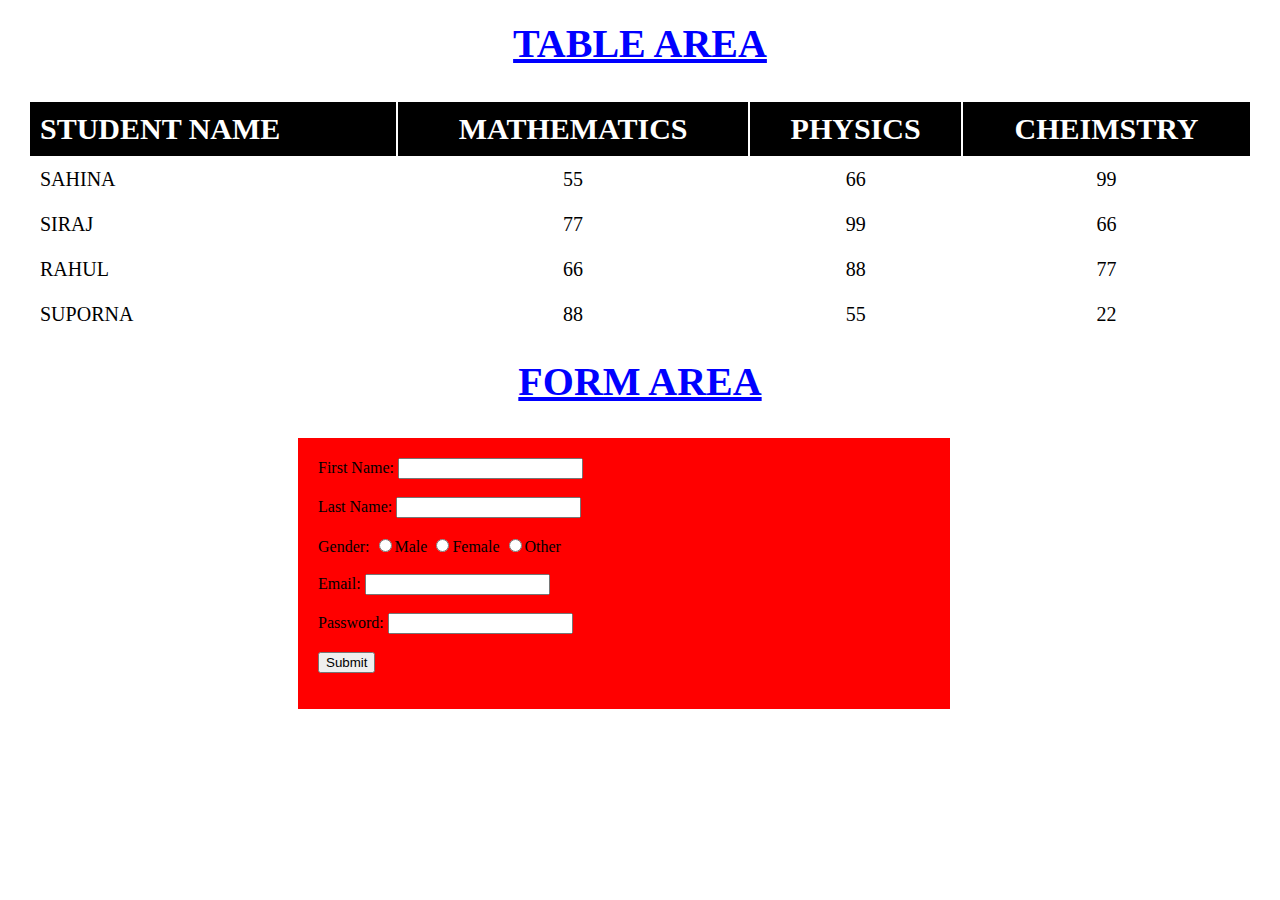
<file: Siraj/index.html>
<html>
  <head>

  <meta charset="UTF-8">
  <meta name="description" content="Free Web tutorials">
  <meta name="keywords" content="HTML,CSS,XML,JavaScript">
  <meta name="author" content="John Doe">
  <meta name="viewport" content="width=device-width, initial-scale=1.0">
  <link rel="stylesheet" href="mystyle.css">
  </head>
  <body>
   <div class="container"> 

         <div class="header">      
           <h2>Table Area</h2>
         </div>
    <div class="table">
     <table>
       <thead>
         <th class="left-text">Student Name</th>
         <th>Mathematics</th>
         <th>Physics</th>
         <th>Cheimstry</th>
       </thead>

       <tbody>
         <tr>
          <td class="left-text">Sahina</td>
          <td>55</td>
          <td>66</td>
          <td>99</td>
         </tr>
         <tr>
          <td class="left-text">Siraj</td>
          <td>77</td>
          <td>99</td>
          <td>66</td>
         </tr>
         <tr>
          <td class="left-text">Rahul</td>
          <td>66</td>
          <td>88</td>
          <td>77</td>
         </tr>
         <tr>
          <td class="left-text">Suporna</td>
          <td>88</td>
          <td>55</td>
          <td>22</td>
         </tr>
       </tbody>
     </table>

    <div class="header">
      <h2>Form area</h2>
   </div>


   <div class="form-field">
    <form>
    <label for="name">First Name:</label>
    <input type="text" id="fname" name="fname"><br><br>
    <label for="lname">Last Name:</label>
    <input type="text" id="lname" name="lname"><br><br>
    <label for="gender">Gender:</label>
    <input type="radio" id="male" name="male">Male
    <input type="radio" id="female" name="female">Female 
    <input type="radio" id="other" name="other">Other <br><br>
    <label for="email">Email:</label>
    <input type="text" id="email" name="email"><br><br>
    <label for="pas">Password:</label>
    <input type="Password" id="pas" name="password"><br><br>
    <button type="button" id="submit">Submit</button>
    </form>
  </div>

   </div>
   </div>   
  </body>
 </html>
</file>
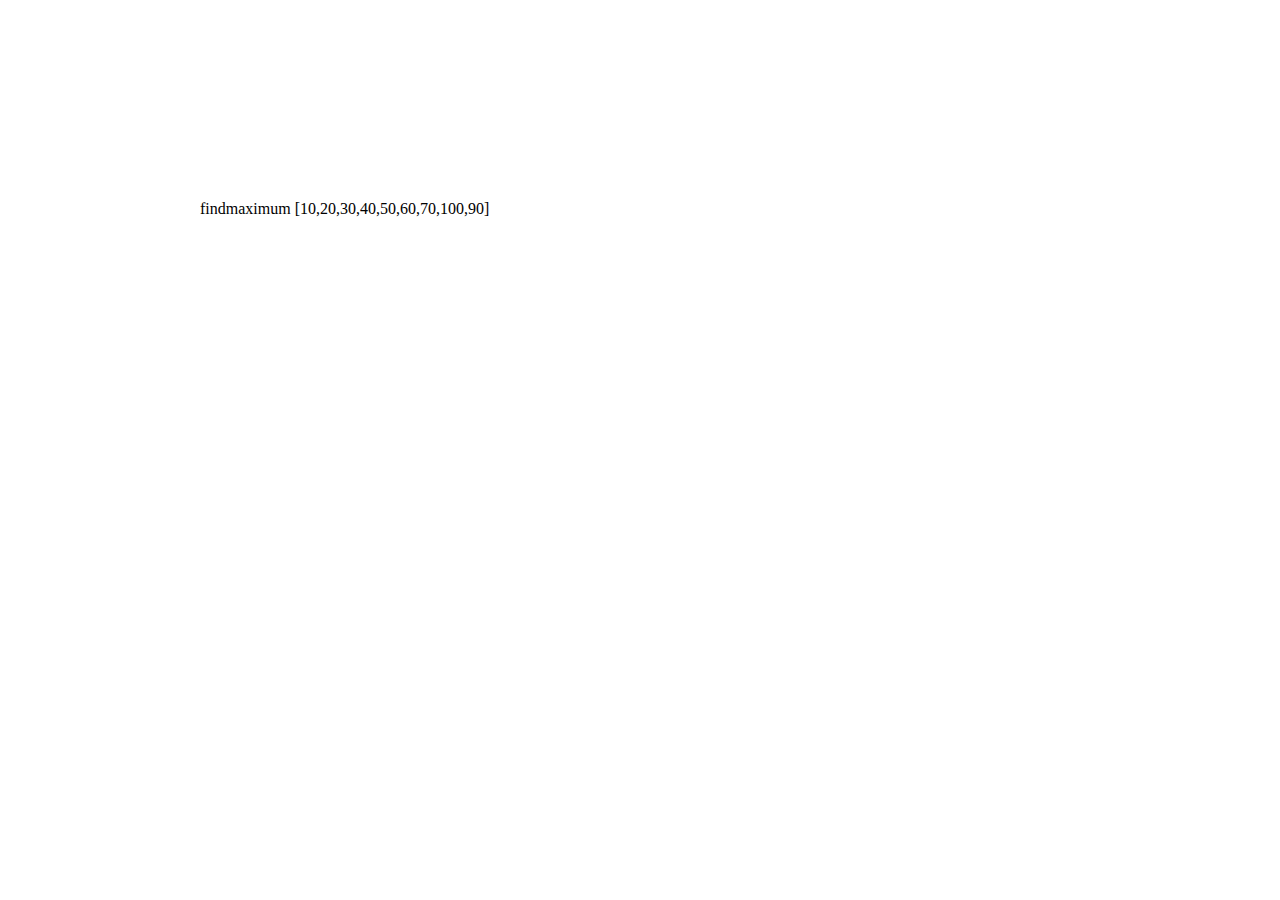
<file: Siraj/day2.html>
<!DOCTYPE html>
<html>
<head>

<style>
	body{
		margin: 200px;
	}

	.container{
      width: 500px;
      height: 400px;
      background-color: yellow;
      position: relative;

	}
	.animation{
		width: 60px;
		height: 60px;
		background-color: red;
		position: absolute;
	}
	button{
		margin-top: 20px;
	}
	#divDec{
		width: 200px;
		height: 40px;
		background-color: red;
		color: white;
		font-size: 20px;
		padding: 10px;

	}
	.divOrange{
		background-color: coral;
  padding: 50px;
	}
.white{
	  background-color: white; 
  font-size: 20px;
  border: 1px solid;
  padding: 20px;
}
</style>
</head>
<body>
   
   	<p id="para1">findmaximum [10,20,30,40,50,60,70,100,90] </p>
   	
   <p id="demo"></p>

<script>
    const person ={
     firstName:"Suroj",
   	 lastName:"mondal",
    	fullname: function(){
           let x=document.getElementById("demo");
            x.innerHTML=this.firstName+" "+this.lastName;
    	}
    }
   const personSuroj ={
   	 firstName:"Suroj",
   	 lastName:"mondal"
   }
   const personSiraj ={
   	firstName:"sirajul",
   	lastName:"mondal"
   }
   const dis = person.fullname.bind(person);
   setTimeout(dis,6000);
 



	



	
	
	

</script>
</body>
</html>
</file>
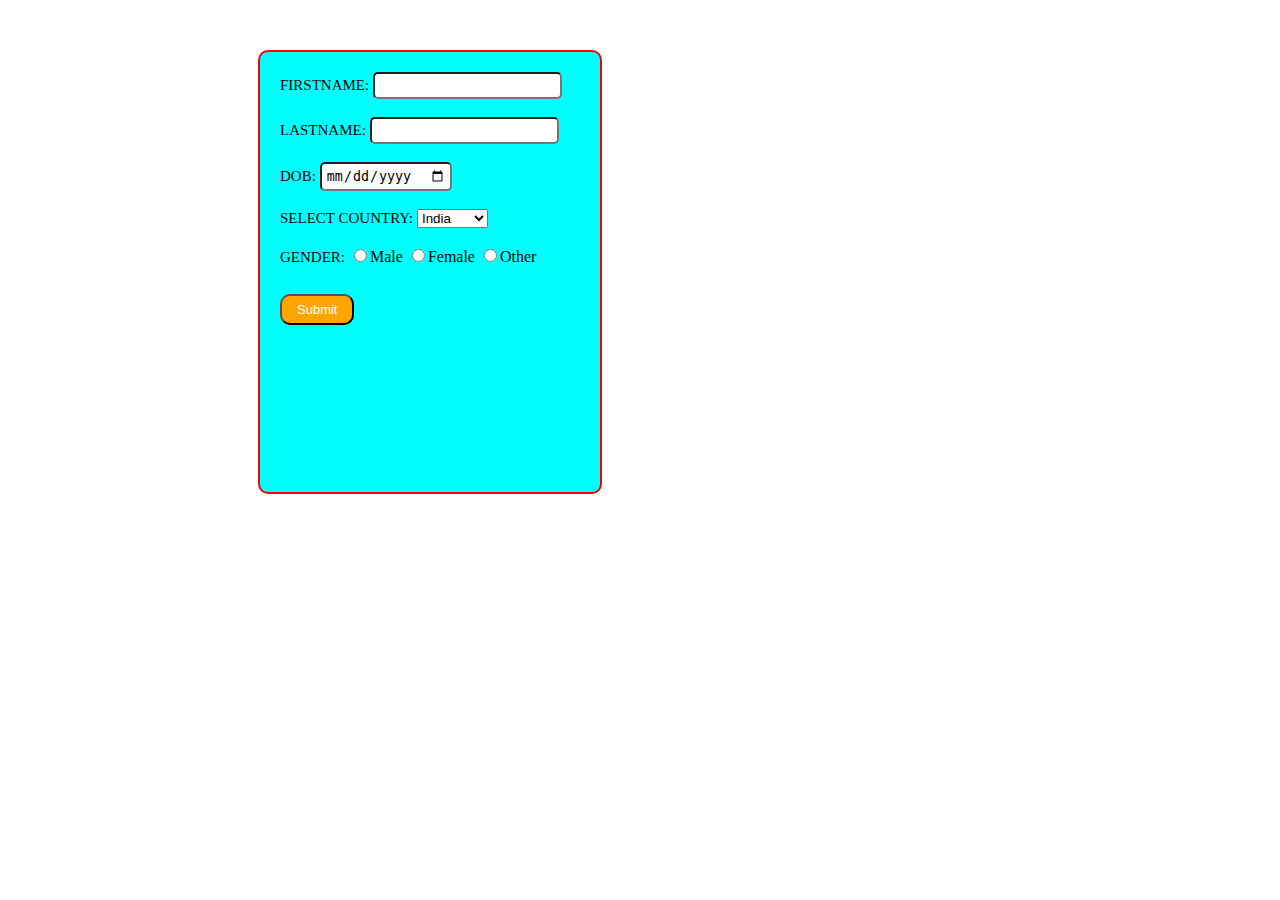
<file: Siraj/demo.html>
<html>
<head>
	<link rel="stylesheet" type="text/css" href="styleshit.css">

</head>
  <body>
  	<div class="container">
  		<form>
  			<label for="fname">firstName:</label>
  			<input type="text" name="fname" id="fname"><br><br>
  			<label for="lname">lastName:</label>
  			<input type="text" name="lname" id="lname"><br><br>
  			<label for="dob">Dob:</label>
  			<input type="date" name="dob" id="dob"><br><br>
  			<label for="country">Select Country:</label>
  			<select id="country">
  			<option value="India">India</option>
  			<option value="German">German</option>
  			</select><br><br>
  			<label for="gen">Gender:</label>
  			<input type="radio" name="male"  id="male">Male
  			<input type="radio" name="fmale" id="fmale">Female
  			<input type="radio" name="other" id="other">Other<br><br>
  			<button type="button" class="button">Submit</button>

  		</form>
  	</div>
  </body>
</html>
</file>
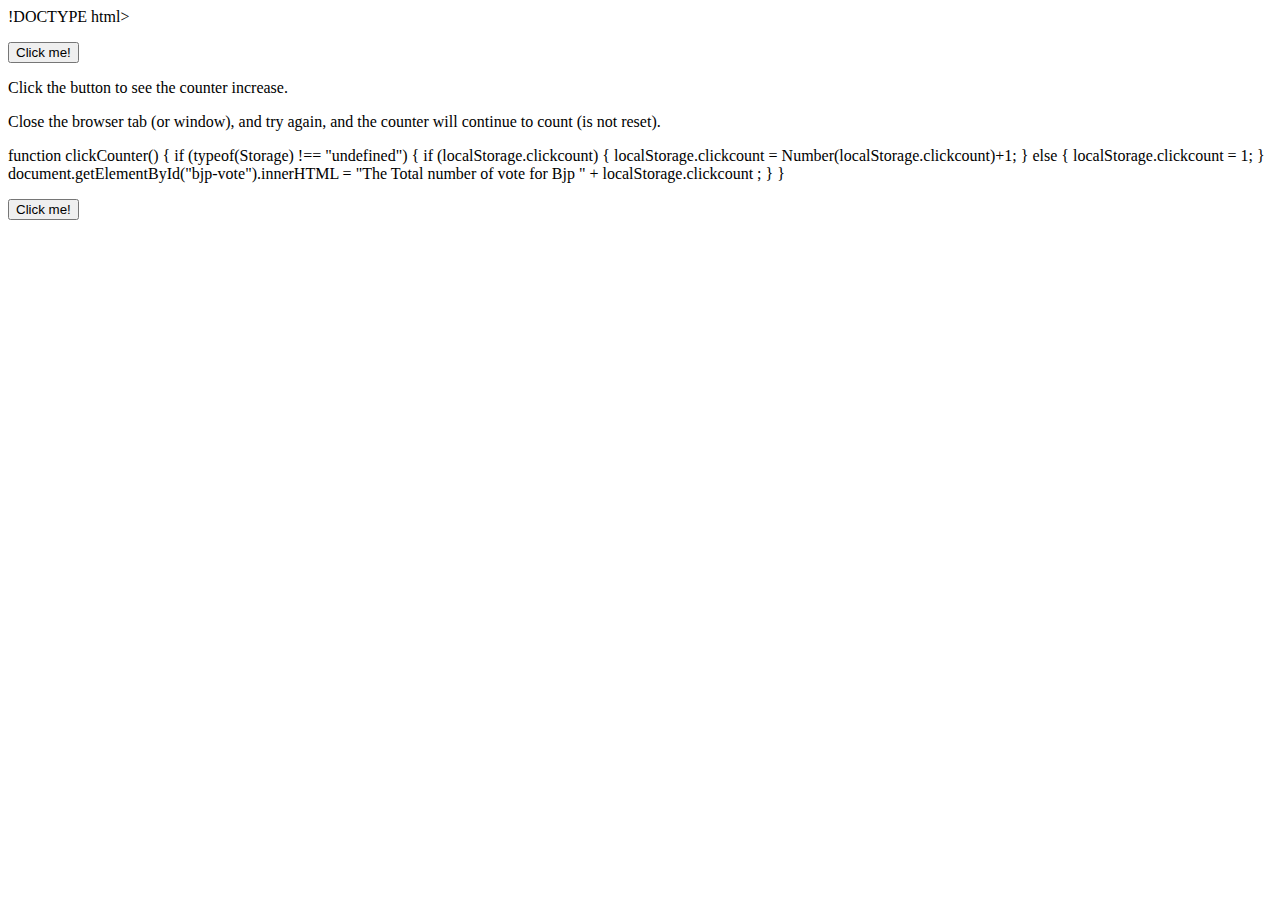
<file: Siraj/gre rgre.html>
!DOCTYPE html>
<html>
<head>
<script>
function clickCounter() {
  if (typeof(Storage) !== "undefined") {
    if (localStorage.clickcount) {
      localStorage.clickcount = Number(localStorage.clickcount)+1;
    } else {
      localStorage.clickcount = 1;
    }
    document.getElementById("result").innerHTML = "You have clicked the button " + localStorage.clickcount + " time(s).";
  } else {
    document.getElementById("result").innerHTML = "Sorry, your browser does not support web storage...";
  }
}
</script>
</head>
<body>

<p><button onclick="clickCounter()" type="button">Click me!</button></p>
<div id="result"></div>
<p>Click the button to see the counter increase.</p>
<p>Close the browser tab (or window), and try again, and the counter will continue to count (is not reset).</p>

</body>
</html>

function clickCounter() {
  if (typeof(Storage) !== "undefined") {
    if (localStorage.clickcount) {
      localStorage.clickcount = Number(localStorage.clickcount)+1;
    } else {
      localStorage.clickcount = 1;
    }
    document.getElementById("bjp-vote").innerHTML = "The Total number of vote for Bjp " + localStorage.clickcount ;
  } 
}
<p><button class="submit" onclick="clickCounter()" type="button">Click me!</button></p>
</file>
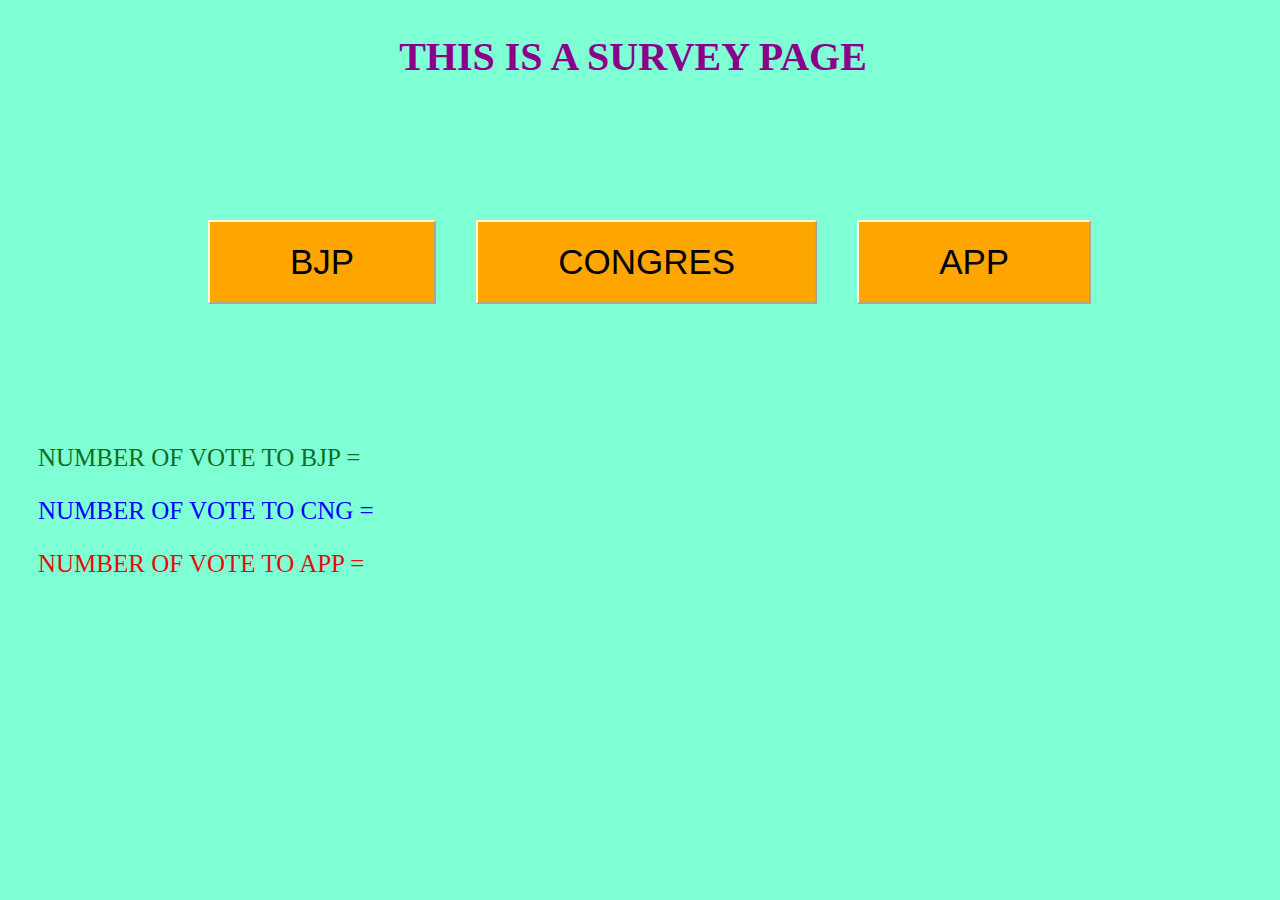
<file: Siraj/indexforns.html>
<!DOCTYPE html>
<html>
<head>
 <title>The Election Voting Count</title>
	   
<style>
   	

body{
	background-color: aquamarine;
}
.container{
	margin: 30px;

}
.head h2{
	
	margin-left: 30%;
	text-transform: uppercase;
	font-size: 40px;
    color: darkmagenta;
}
.voting_count{
display: flex;
flex-direction: row;
align-items: center;
margin: 120px;
padding-left: 30px;
}

.poll{
	padding: 20px;

}
.submit{
	padding: 20px 80px;
	font-size: 35px;
    border-color: cornsilk;
    background-color: orange;
    text-transform: uppercase;
}
.text-vote{
	font-size: 25px;
    color: #106d24;
}
.text-vote2{
	font-size: 25px;
    color: blue;
}
.text-vote3{
	font-size: 25px;
    color: #e70b0b;
}
 </style>

</head>

<body>
  <div class="container">
  	<div class="head">
  		<h2>This Is A Survey Page</h2>
  	</div>

   <div class="voting_count">
   	<div class="poll" >
   		
   		<button id='clickme' class="submit">Bjp</button>
   	</div>

   	<div class="poll" >
   		<button class="submit" id="clickme2">Congres</button>
   	</div>
   	<div class="poll" >
   		<button class="submit" id="clickme3">APP</button>
   	</div>

   </div>
    
   <p class="text-vote">NUMBER OF VOTE TO BJP = <span  id="bjp-vote"></span><br>
   <p class="text-vote2">NUMBER OF VOTE TO CNG = <span  id="cong-vote"></span><br>
   <p class="text-vote3">NUMBER OF VOTE TO APP = <span  id="app-vote"></span><br>
    

    
  </div>

   <script>
 	let numberOfClicks = 0;
  function addclick() {
  numberOfClicks++;
  document.getElementById('bjp-vote').innerHTML = numberOfClicks;
 }

document.getElementById("clickme").addEventListener("click", addclick);


let numberOfClicks2 = 0;
function addclick2() {
  numberOfClicks2++;
  document.getElementById('cong-vote').innerHTML = numberOfClicks2;
 }

document.getElementById("clickme2").addEventListener("click", addclick2);

let numberOfClicks3 = 0;
function addclick3() {
  numberOfClicks3++;
  document.getElementById('app-vote').innerHTML = numberOfClicks3;
 }

document.getElementById("clickme3").addEventListener("click", addclick3);



</script>


</body>
</html>
</file>
<file: Siraj/mystyle.css>
.parent-class{
	 display:flex;
	/* flex-direction:row; flex-wrap: is = flex-flow */
	 flex-flow: row wrap;
	 justify-content: space-between;
	 align-items: stretch;
	 
}

/*where  represents a flex container
  flex-direction: row || column || row-reverse || column-reverse;
  flex-wrap: wrap || no-wrap || wrap-reverse;
  justify-content: flex-start || flex-end || center || space-between || space-around
  
  The align-items property is somewhat similar to the justify-content property.
  align-items: flex-start || flex-end || center || stretch || baseline
  
  
  What Is Flexbox?
According to the specification, the flexbox model provides for an efficient way to layout, align, and distribute space among elements within your document, even when the viewport and the size of your elements is dynamic or unknown.

If that sound too formal, I understand the feeling. In just a bit, I’ll explain what that means in plain English.

Whether you write css in your dreams or you’re just getting started, you’ll feel right at home.


  let sum=0;
function addNumber(num){
    for(let i=0;i<=num;i++){
        sum=sum+i;
         if(i%2==0)
          console.log(i+" is even number")
       else console.log(i+" is odd number")
    }
    return console.log(sum);
}


function table(num){
  console.log("table of "+num) 
   for(let i=0;i<10;i++)
    {
        console.log(num*(i+1))
    }
}
undefined
table(2)
  
*/


.block1{
	width:200px;
	height:200px;
	background-color:blue;
	margin:50px;
	padding:10px;
	text-align:center;
}

 .container{
  margin: 20px;
 }

.header h2{
  margin-top: 20px;
 text-align: center;
 font-size: 40px;
 color: blue;
 text-transform: uppercase;
 text-decoration: underline;
}
 table{
  width: 100%;
  height: auto;
 }
table th{
  padding: 10px;
  text-transform: uppercase;
  font-size: 30px;
  background-color: black;
  font-weight: bold;
  color:white;
}
table td{
  padding: 10px;
  text-align: center;
  text-transform: uppercase;
  font-size: 20px;

}
table th td{
border: 1px solid black;
border-collapse: collapse;
}
.left-text{

  text-align: left;
}
.form-field {
  align-items: center;
  margin-left: 270px;
  width: 50%;
  height: auto;
  background-color: red;
  
  padding: 20px;
}
</file>
<file: Siraj/styleshit.css>
.container{
	margin: 50px;
}
form{

 margin-left: 200px;
 width: 300px;
 height: 400;
 border:2px solid red;
 padding: 20px;
 border-radius: 10px;
 background-color: aqua;


}
label{
	text-transform: uppercase;
	color: black;
	font-size: 15px;
}
.one{
text-transform: uppercase;
	color: black;
	font-size: 15px;	
}
input{
	padding: 4px;
	border-radius: 5px;
}
.button{
	background-color: orange;
	padding:6px 15px;
	color: #fff;
	border-radius: 10px;
	margin-top: 10px;
	font-size: 13px;

}
</file>
